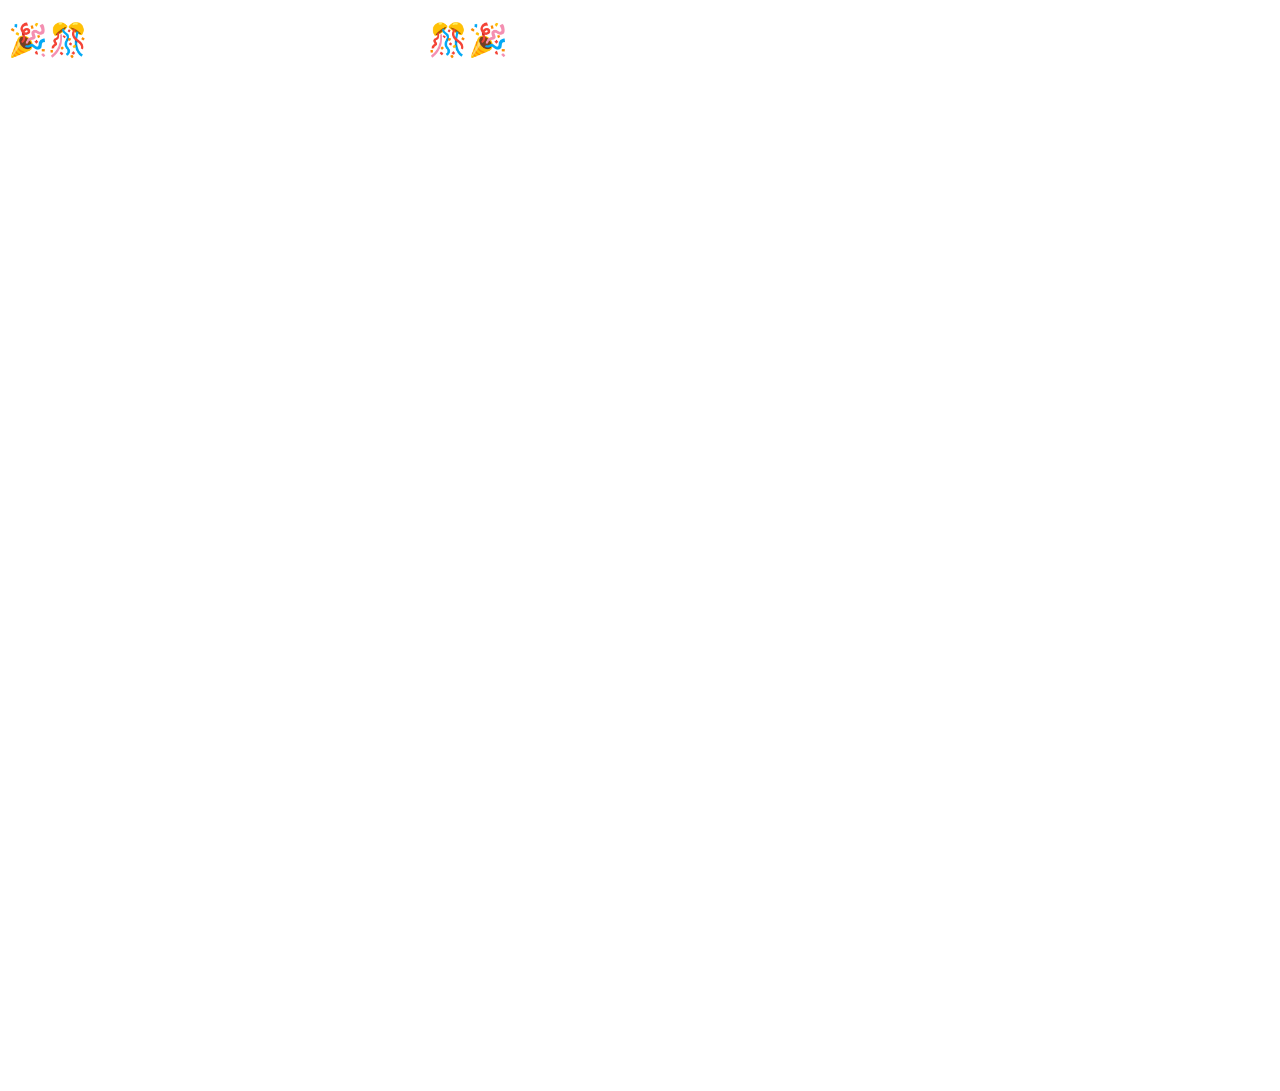
<file: benar.html>
<!DOCTYPE html>
<html lang="en">
<head>
    <meta charset="UTF-8">
    <meta name="viewport" content="width=device-width, initial-scale=1.0">
    <title>Selamat............</title>
    <link rel="shortcut icon" href="https://img.freepik.com/premium-photo/obsidian-crystal-background-stone-multicolored-gemstone_134032-18671.jpg" type="image/x-icon">
    <style>
        a{
    text-decoration: none;
}
html{
    color: white;
    background-image: url('https://img.freepik.com/premium-photo/obsidian-crystal-background-stone-multicolored-gemstone_134032-18671.jpg');
}
    </style>
</head>
<body>
    <h1>🎉🎊Selamat Anda benar........🎊🎉</h1>
    <p>jangan lupa kirim request dalam bentuk e-mail ke saya <address>muhammadhasan.genju@gmail.com</address></p>
</body>
<br>
<br>
<br>
<br>
<br>
<br>
<br>
<br>
<br>
<br>
<br>
<br>
<br>
<br>
<br>
<br>
<br>
<br>
<br>
<br>
<br>
<br>
<br>
<br>
<br>
<br>
<br>
<br>
<br>
<br>
<br>
<br>
<br>
<br>
<br>
<br>
<footer style="background-image: url(https://i.pinimg.com/736x/32/7e/f9/327ef97d75ab564e6d57bf49be59d681.jpg); text-align: center; color: white">
    <small>
        <b>
        &copy;Copyright 2024 by github.com<br>
        <br>
        <br>
        Hubungi saya <address>muhammadhasan.genju@gmail.com</address>
        <br>
        <br>
        <br>
        <br>
        <br>
        <br>
        <br>
        <br>
        <br>
        <br>
        <br>
        </b>
    </small>
</footer>    
</html>
</file>
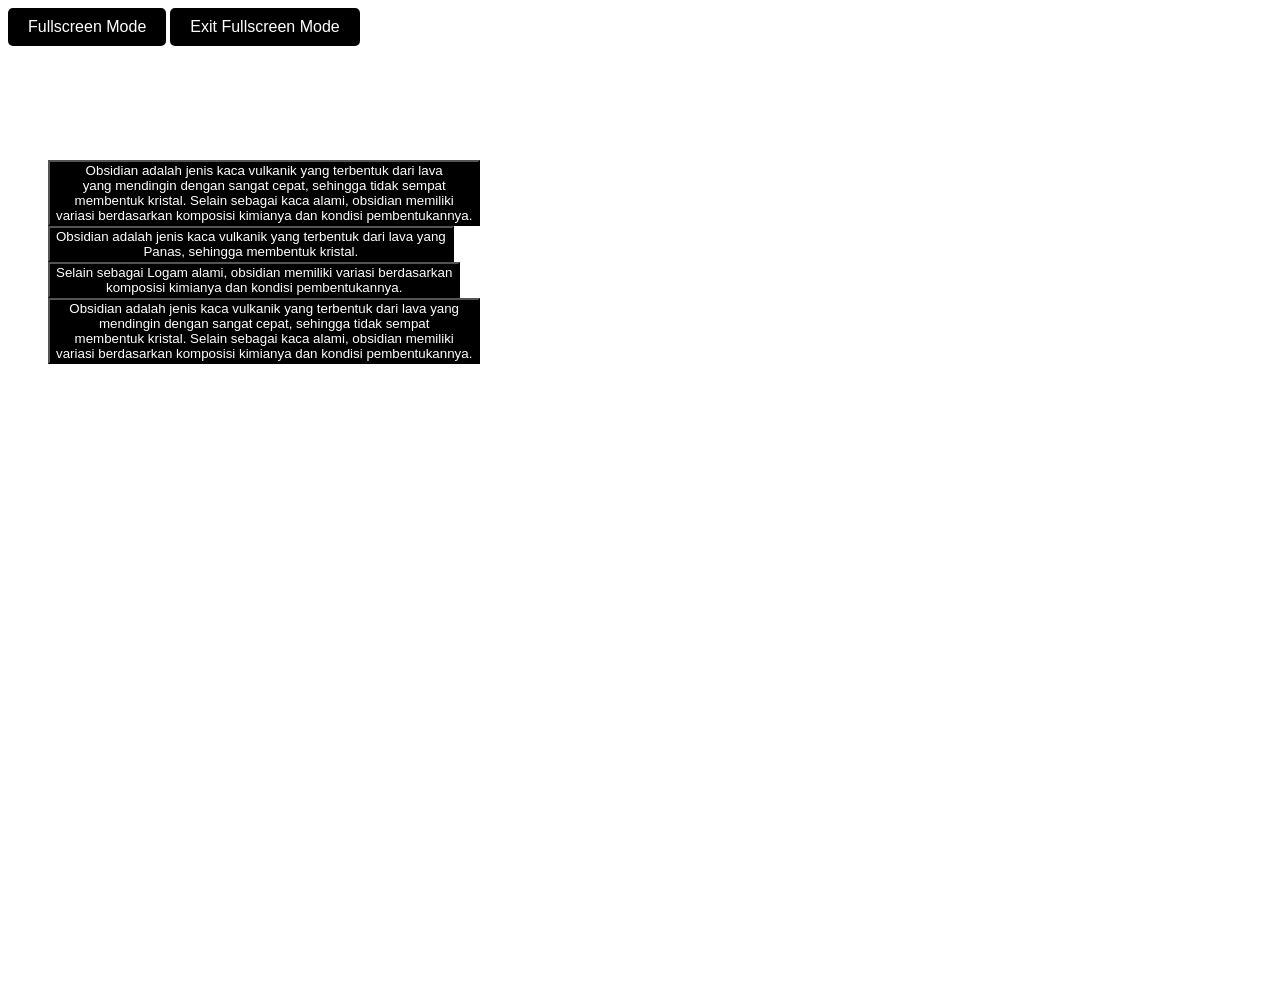
<file: kuis.html>
<!DOCTYPE html>
<html lang="en">
<head>
    <meta charset="UTF-8">
    <meta name="viewport" content="width=device-width, initial-scale=1.0">
    <title>Quiz</title>
    <link rel="shortcut icon" href="https://img.freepik.com/premium-photo/obsidian-crystal-background-stone-multicolored-gemstone_134032-18671.jpg" type="image/x-icon">
    <style>
        .fullscreen-btn {
            padding: 10px 20px;
            font-size: 16px;
            cursor: pointer;
            background: black;
            color: white;
            border: none;
            border-radius: 5px;
        }
        
        html{
            color: white;
            background-image: url('https://img.freepik.com/premium-photo/obsidian-crystal-background-stone-multicolored-gemstone_134032-18671.jpg');
        }

        a{
            color: white;
            text-decoration: none;
        }

        button{
            background-color: black;
        }
    </style>
    <script>
        function openFullscreen() {
            const elem = document.documentElement;
            if (elem.requestFullscreen) {
                elem.requestFullscreen();
            } else if (elem.mozRequestFullScreen) {
                elem.mozRequestFullScreen();
            } else if (elem.webkitRequestFullscreen) {
                elem.webkitRequestFullscreen();
            } else if (elem.msRequestFullscreen) {
                elem.msRequestFullscreen();
            }
        }

        function closeFullscreen() {
            if (document.exitFullscreen) {
                document.exitFullscreen();
            } else if (document.mozCancelFullScreen) { /* Firefox */
                document.mozCancelFullScreen();
            } else if (document.webkitExitFullscreen) { /* Chrome, Safari & Opera */
                document.webkitExitFullscreen();
            } else if (document.msExitFullscreen) { /* IE/Edge */
                document.msExitFullscreen();
            }
        }

        function toggleFullscreen() {
            if (!document.fullscreenElement) {
                openFullscreen();
            } else {
                closeFullscreen();
            }
        }
    </script>
    <script>alert('ready...')</script>
</head>
<body>
    <button class="fullscreen-btn" onclick="openFullscreen()">Fullscreen Mode</button>
    <button class="fullscreen-btn" onclick="closeFullscreen()">Exit Fullscreen Mode</button>
    <h1>Apa itu Obsidian?</h1>
    <p>Pilih Satu Jawaban Yang Benar</p>
    <ol>
    <li><button><a href="benar.html">Obsidian adalah jenis kaca vulkanik yang terbentuk dari lava<br>
                                 yang mendingin dengan sangat cepat, sehingga tidak sempat<br>
                                 membentuk kristal. Selain sebagai kaca alami, obsidian memiliki<br>
                                 variasi berdasarkan komposisi kimianya dan kondisi pembentukannya.</a></button></li>
    <li><button><a href="salah.html">Obsidian adalah jenis kaca vulkanik yang terbentuk dari lava yang<br>
                                 Panas, sehingga membentuk kristal.</a></button></li>
    <li><button><a href="salah.html">Selain sebagai Logam alami, obsidian memiliki variasi berdasarkan<br>
                                 komposisi kimianya dan kondisi pembentukannya.</a></button></li>
    <li><button><a href="salah.html">Obsidian adalah jenis kaca vulkanik yang terbentuk dari lava yang<br>
                                 mendingin dengan sangat cepat, sehingga tidak sempat<br>
                                 membentuk kristal. Selain sebagai kaca alami, obsidian memiliki<br>
                                 variasi berdasarkan komposisi kimianya dan kondisi pembentukannya.</a></button></li>
</body>
<br>
<br>
<br>
<br>
<br>
<br>
<br>
<br>
<br>
<br>
<br>
<br>
<br>
<br>
<br>
<br>
<br>
<br>
<footer style="background-image: url(https://i.pinimg.com/736x/32/7e/f9/327ef97d75ab564e6d57bf49be59d681.jpg); text-align: center; color: white">
    <small>
        <b>
        &copy;Copyright 2024 by github.com<br>
        <br>
        <br>
        Hubungi saya <address>muhammadhasan.genju@gmail.com</address>
        <br>
        <br>
        <br>
        <br>
        <br>
        <br>
        <br>
        <br>
        <br>
        <br>
        <br>
        </b>
    </small>
</footer>    
</html>
</file>
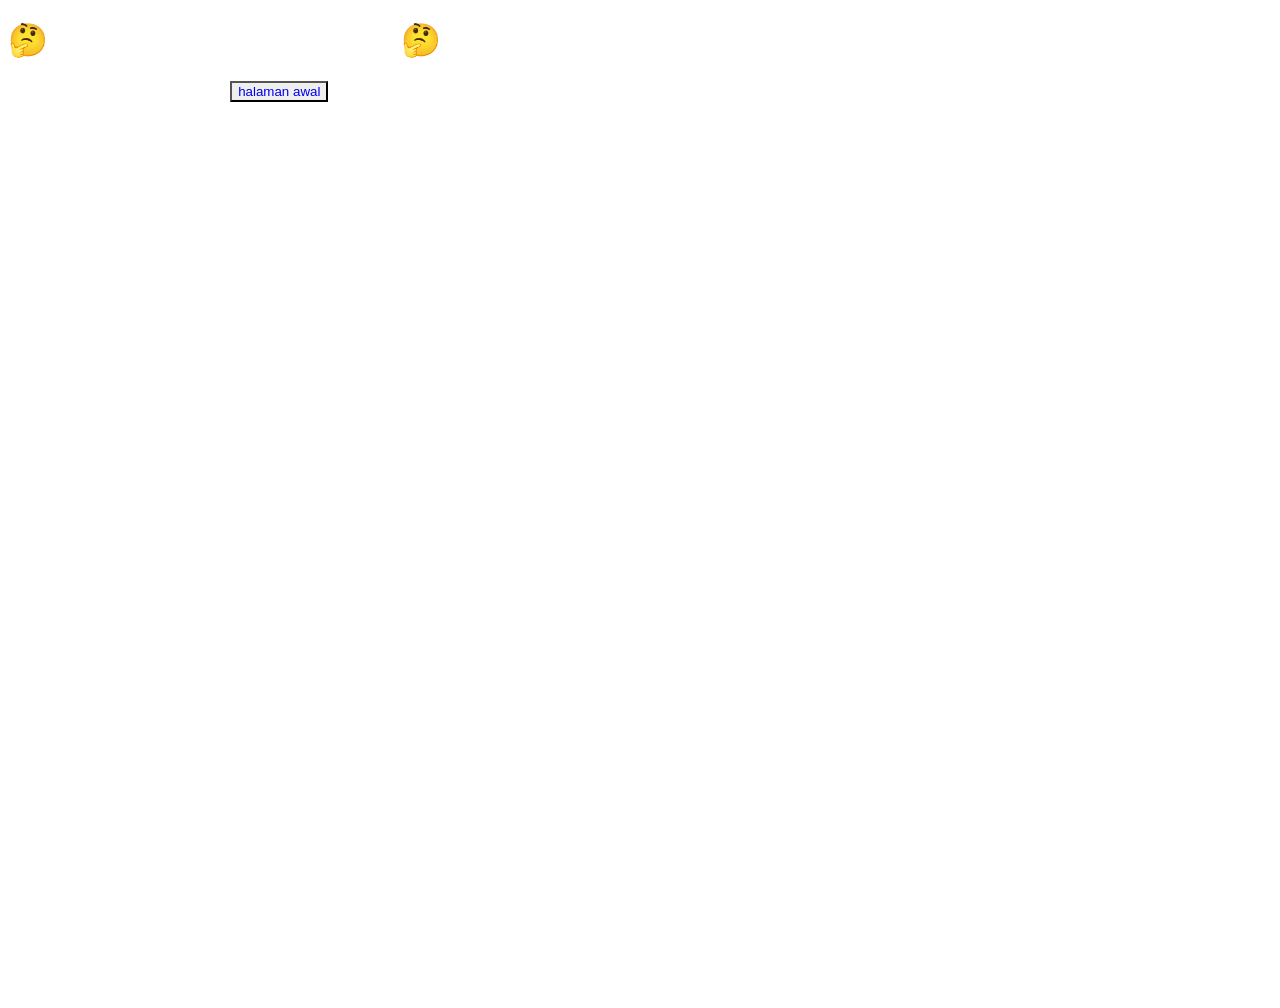
<file: salah.html>
<!DOCTYPE html>
<html lang="en">
<head>
    <meta charset="UTF-8">
    <meta name="viewport" content="width=device-width, initial-scale=1.0">
    <title>Oh tidak.....</title>
    <link rel="shortcut icon" href="https://img.freepik.com/premium-photo/obsidian-crystal-background-stone-multicolored-gemstone_134032-18671.jpg" type="image/x-icon">
    <style>
        a{
    text-decoration: none;
}
html{
    color: white;
    background-image: url('https://img.freepik.com/premium-photo/obsidian-crystal-background-stone-multicolored-gemstone_134032-18671.jpg');
}
    </style>
</head>
<body>
    <h1>🤔Maaf jawaban anda salah🤔</h1>
    ayo kembali lagi ke halaman awal <button style=" background-image: url('https://img.freepik.com/premium-photo/obsidian-crystal-background-stone-multicolored-gemstone_134032-18671.jpg');
"><a href="index.html">halaman awal</a></button>
</body>
<br>
<br>
<br>
<br>
<br>
<br>
<br>
<br>
<br>
<br>
<br>
<br>
<br>
<br>
<br>
<br>
<br>
<br>
<br>
<br>
<br>
<br>
<br>
<br>
<br>
<br>
<br>
<br>
<br>
<br>
<br>
<br>
<br>
<br>
<br>
<footer style="background-image: url(https://i.pinimg.com/736x/32/7e/f9/327ef97d75ab564e6d57bf49be59d681.jpg); text-align: center; color: white">
    <small>
        <b>
        &copy;Copyright 2024 by github.com<br>
        <br>
        <br>
        Hubungi saya <address>muhammadhasan.genju@gmail.com</address>
        <br>
        <br>
        <br>
        <br>
        <br>
        <br>
        <br>
        <br>
        <br>
        <br>
        <br>
        </b>
    </small>
</footer>    
</html>
</file>
